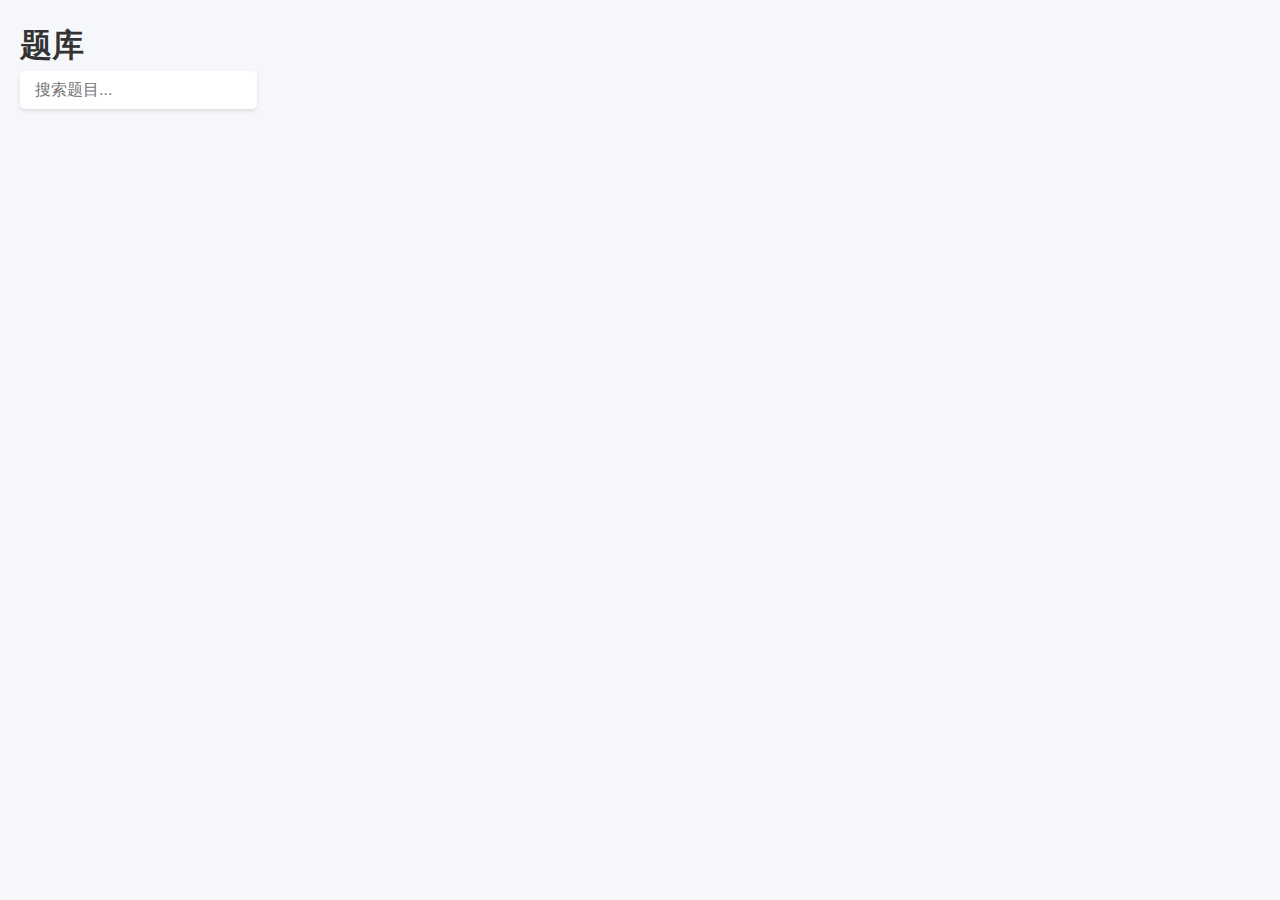
<file: docs/index.html>
<!DOCTYPE html>
<html>
<head>
    <title>题库</title>
    <link rel="stylesheet" href="assets/style.css">
</head>
<body>
    <div class="header">
        <h1>题库</h1>
        <input type="text" id="search" placeholder="搜索题目...">
    </div>
    <div id="quiz-container"></div>
    <script src="assets/quiz.js"></script>
</body>
</html>
</file>
<file: docs/assets/style.css>
:root {
  --primary-color: #3498db;
  --secondary-color: #2c3e50;
  --success-color: #2ecc71;
  --danger-color: #e74c3c;
  --warning-color: #f39c12;
  --light-bg: #f8f9fa;
  --dark-text: #333;
  --border-color: #ddd;
}

* {
  box-sizing: border-box;
  margin: 0;
  padding: 0;
}

body {
  font-family: 'Segoe UI', Tahoma, Geneva, Verdana, sans-serif;
  line-height: 1.6;
  color: var(--dark-text);
  background-color: #f5f7fa;
  padding: 20px;
}

header {
  background: linear-gradient(135deg, var(--secondary-color), var(--primary-color));
  color: white;
  padding: 2rem;
  border-radius: 10px;
  margin-bottom: 2rem;
  box-shadow: 0 4px 6px rgba(0, 0, 0, 0.1);
}

header h1 {
  font-size: 2.5rem;
  margin-bottom: 1rem;
}

.controls {
  display: grid;
  grid-template-columns: 1fr auto auto;
  gap: 15px;
  margin-top: 1rem;
}

#search, #category-filter, #type-filter {
  padding: 10px 15px;
  border: none;
  border-radius: 5px;
  font-size: 1rem;
  box-shadow: 0 2px 4px rgba(0, 0, 0, 0.1);
}

#search {
  grid-column: 1 / 4;
}

.question-list {
  display: grid;
  grid-template-columns: repeat(auto-fill, minmax(350px, 1fr));
  gap: 20px;
}

.question-card {
  background: white;
  border-radius: 8px;
  padding: 20px;
  box-shadow: 0 2px 10px rgba(0, 0, 0, 0.08);
  transition: transform 0.3s ease, box-shadow 0.3s ease;
}

.question-card:hover {
  transform: translateY(-5px);
  box-shadow: 0 5px 15px rgba(0, 0, 0, 0.1);
}

.question-header {
  display: flex;
  justify-content: space-between;
  margin-bottom: 15px;
  padding-bottom: 10px;
  border-bottom: 1px solid var(--border-color);
}

.question-id {
  font-weight: bold;
  color: var(--primary-color);
}

.question-type {
  background: var(--primary-color);
  color: white;
  padding: 3px 8px;
  border-radius: 4px;
  font-size: 0.8rem;
}

.question-type.multiple {
  background: var(--warning-color);
}

.question-type.judgement {
  background: var(--success-color);
}


.question-title {
  margin-bottom: 15px;
  font-size: 1.1rem;
  line-height: 1.5;
}

.options {
  display: grid;
  gap: 8px;
  margin-bottom: 15px;
}

.option {
  padding: 10px;
  border: 1px solid var(--border-color);
  border-radius: 5px;
  background: var(--light-bg);
}

.option.correct {
  border-color: var(--success-color);
  background-color: rgba(46, 204, 113, 0.1);
  position: relative;
}

.option.correct::after {
  content: '✓';
  position: absolute;
  right: 10px;
  top: 50%;
  transform: translateY(-50%);
  color: var(--success-color);
  font-weight: bold;
}

.answer-info {
  padding: 10px;
  background: #f0f7ff;
  border-radius: 5px;
  border-left: 4px solid var(--primary-color);
}

.correct-answer {
  font-weight: bold;
  color: var(--success-color);
}

footer {
  margin-top: 3rem;
  text-align: center;
  padding: 1rem;
  color: #666;
  font-size: 0.9rem;
}

.no-results {
  text-align: center;
  padding: 2rem;
  background: white;
  border-radius: 8px;
  box-shadow: 0 2px 10px rgba(0, 0, 0, 0.08);
}

@media (max-width: 768px) {
  .controls {
    grid-template-columns: 1fr;
  }
  
  #search {
    grid-column: 1;
  }
  
  .question-list {
    grid-template-columns: 1fr;
  }
}
</file>
